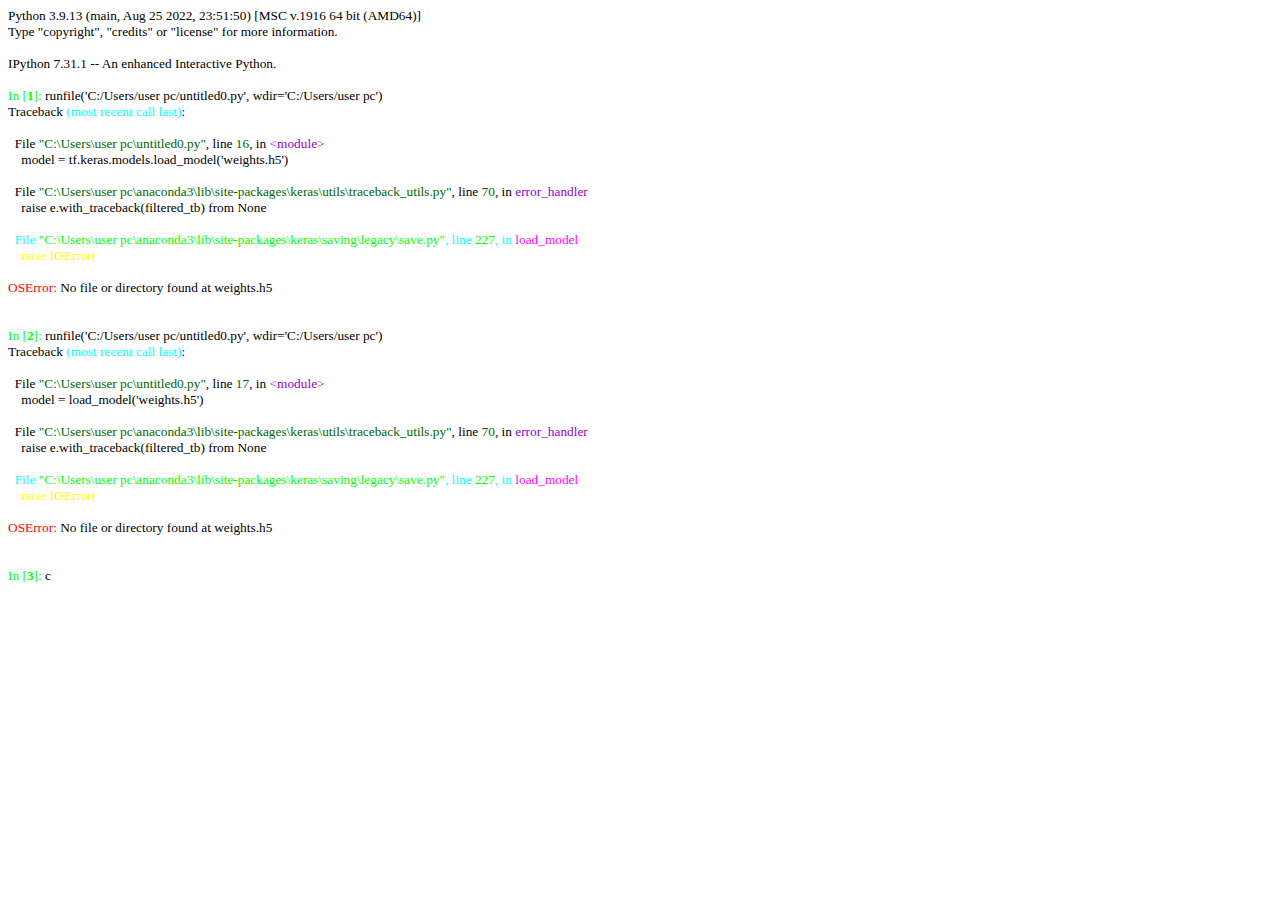
<file: transfer learning medical leaf/ipython.html>
<!DOCTYPE HTML PUBLIC "-//W3C//DTD HTML 4.0//EN" "http://www.w3.org/TR/REC-html40/strict.dtd">
<html><head>
<meta http-equiv="Content-Type" content="text/html; charset=utf-8" />
<meta name="qrichtext" content="1" /><style type="text/css">
p, li { white-space: pre-wrap; }
</style></head><body style=" font-family:'Consolas'; font-size:10pt; font-weight:400; font-style:normal;">
<p style=" margin-top:0px; margin-bottom:0px; margin-left:0px; margin-right:0px; -qt-block-indent:0; text-indent:0px;">Python 3.9.13 (main, Aug 25 2022, 23:51:50) [MSC v.1916 64 bit (AMD64)]</p>
<p style=" margin-top:0px; margin-bottom:0px; margin-left:0px; margin-right:0px; -qt-block-indent:0; text-indent:0px;">Type &quot;copyright&quot;, &quot;credits&quot; or &quot;license&quot; for more information.</p>
<p style="-qt-paragraph-type:empty; margin-top:0px; margin-bottom:0px; margin-left:0px; margin-right:0px; -qt-block-indent:0; text-indent:0px;"><br /></p>
<p style=" margin-top:0px; margin-bottom:0px; margin-left:0px; margin-right:0px; -qt-block-indent:0; text-indent:0px;">IPython 7.31.1 -- An enhanced Interactive Python.</p>
<p style="-qt-paragraph-type:empty; margin-top:0px; margin-bottom:0px; margin-left:0px; margin-right:0px; -qt-block-indent:0; text-indent:0px;"><br /></p>
<p style=" margin-top:0px; margin-bottom:0px; margin-left:0px; margin-right:0px; -qt-block-indent:0; text-indent:0px;"><span style=" color:#00ff00;">In [</span><span style=" font-weight:600; color:#00ff00;">1</span><span style=" color:#00ff00;">]:</span> runfile('C:/Users/user pc/untitled0.py', wdir='C:/Users/user pc')</p>
<p style=" margin-top:0px; margin-bottom:0px; margin-left:0px; margin-right:0px; -qt-block-indent:0; text-indent:0px;">Traceback <span style=" color:#00ffff;">(most recent call last)</span>:</p>
<p style="-qt-paragraph-type:empty; margin-top:0px; margin-bottom:0px; margin-left:0px; margin-right:0px; -qt-block-indent:0; text-indent:0px;"><br /></p>
<p style=" margin-top:0px; margin-bottom:0px; margin-left:0px; margin-right:0px; -qt-block-indent:0; text-indent:0px;">  File <span style=" color:#006400;">&quot;C:\Users\user pc\untitled0.py&quot;</span>, line <span style=" color:#006400;">16</span>, in <span style=" color:#9400d3;">&lt;module&gt;</span></p>
<p style=" margin-top:0px; margin-bottom:0px; margin-left:0px; margin-right:0px; -qt-block-indent:0; text-indent:0px;">    model = tf.keras.models.load_model('weights.h5')</p>
<p style="-qt-paragraph-type:empty; margin-top:0px; margin-bottom:0px; margin-left:0px; margin-right:0px; -qt-block-indent:0; text-indent:0px;"><br /></p>
<p style=" margin-top:0px; margin-bottom:0px; margin-left:0px; margin-right:0px; -qt-block-indent:0; text-indent:0px;">  File <span style=" color:#006400;">&quot;C:\Users\user pc\anaconda3\lib\site-packages\keras\utils\traceback_utils.py&quot;</span>, line <span style=" color:#006400;">70</span>, in <span style=" color:#9400d3;">error_handler</span></p>
<p style=" margin-top:0px; margin-bottom:0px; margin-left:0px; margin-right:0px; -qt-block-indent:0; text-indent:0px;">    raise e.with_traceback(filtered_tb) from None</p>
<p style="-qt-paragraph-type:empty; margin-top:0px; margin-bottom:0px; margin-left:0px; margin-right:0px; -qt-block-indent:0; text-indent:0px;"><br /></p>
<p style=" margin-top:0px; margin-bottom:0px; margin-left:0px; margin-right:0px; -qt-block-indent:0; text-indent:0px;"><span style=" color:#00ffff;">  File </span><span style=" color:#00ff00;">&quot;C:\Users\user pc\anaconda3\lib\site-packages\keras\saving\legacy\save.py&quot;</span><span style=" color:#00ffff;">, line </span><span style=" color:#00ff00;">227</span><span style=" color:#00ffff;">, in </span><span style=" color:#ff00ff;">load_model</span></p>
<p style=" margin-top:0px; margin-bottom:0px; margin-left:0px; margin-right:0px; -qt-block-indent:0; text-indent:0px;"><span style=" color:#ffff00;">    raise IOError(</span></p>
<p style="-qt-paragraph-type:empty; margin-top:0px; margin-bottom:0px; margin-left:0px; margin-right:0px; -qt-block-indent:0; text-indent:0px;"><br /></p>
<p style=" margin-top:0px; margin-bottom:0px; margin-left:0px; margin-right:0px; -qt-block-indent:0; text-indent:0px;"><span style=" color:#ff0000;">OSError:</span> No file or directory found at weights.h5</p>
<p style="-qt-paragraph-type:empty; margin-top:0px; margin-bottom:0px; margin-left:0px; margin-right:0px; -qt-block-indent:0; text-indent:0px;"><br /></p>
<p style="-qt-paragraph-type:empty; margin-top:0px; margin-bottom:0px; margin-left:0px; margin-right:0px; -qt-block-indent:0; text-indent:0px;"><br /></p>
<p style=" margin-top:0px; margin-bottom:0px; margin-left:0px; margin-right:0px; -qt-block-indent:0; text-indent:0px;"><span style=" color:#00ff00;">In [</span><span style=" font-weight:600; color:#00ff00;">2</span><span style=" color:#00ff00;">]:</span> runfile('C:/Users/user pc/untitled0.py', wdir='C:/Users/user pc')</p>
<p style=" margin-top:0px; margin-bottom:0px; margin-left:0px; margin-right:0px; -qt-block-indent:0; text-indent:0px;">Traceback <span style=" color:#00ffff;">(most recent call last)</span>:</p>
<p style="-qt-paragraph-type:empty; margin-top:0px; margin-bottom:0px; margin-left:0px; margin-right:0px; -qt-block-indent:0; text-indent:0px;"><br /></p>
<p style=" margin-top:0px; margin-bottom:0px; margin-left:0px; margin-right:0px; -qt-block-indent:0; text-indent:0px;">  File <span style=" color:#006400;">&quot;C:\Users\user pc\untitled0.py&quot;</span>, line <span style=" color:#006400;">17</span>, in <span style=" color:#9400d3;">&lt;module&gt;</span></p>
<p style=" margin-top:0px; margin-bottom:0px; margin-left:0px; margin-right:0px; -qt-block-indent:0; text-indent:0px;">    model = load_model('weights.h5')</p>
<p style="-qt-paragraph-type:empty; margin-top:0px; margin-bottom:0px; margin-left:0px; margin-right:0px; -qt-block-indent:0; text-indent:0px;"><br /></p>
<p style=" margin-top:0px; margin-bottom:0px; margin-left:0px; margin-right:0px; -qt-block-indent:0; text-indent:0px;">  File <span style=" color:#006400;">&quot;C:\Users\user pc\anaconda3\lib\site-packages\keras\utils\traceback_utils.py&quot;</span>, line <span style=" color:#006400;">70</span>, in <span style=" color:#9400d3;">error_handler</span></p>
<p style=" margin-top:0px; margin-bottom:0px; margin-left:0px; margin-right:0px; -qt-block-indent:0; text-indent:0px;">    raise e.with_traceback(filtered_tb) from None</p>
<p style="-qt-paragraph-type:empty; margin-top:0px; margin-bottom:0px; margin-left:0px; margin-right:0px; -qt-block-indent:0; text-indent:0px;"><br /></p>
<p style=" margin-top:0px; margin-bottom:0px; margin-left:0px; margin-right:0px; -qt-block-indent:0; text-indent:0px;"><span style=" color:#00ffff;">  File </span><span style=" color:#00ff00;">&quot;C:\Users\user pc\anaconda3\lib\site-packages\keras\saving\legacy\save.py&quot;</span><span style=" color:#00ffff;">, line </span><span style=" color:#00ff00;">227</span><span style=" color:#00ffff;">, in </span><span style=" color:#ff00ff;">load_model</span></p>
<p style=" margin-top:0px; margin-bottom:0px; margin-left:0px; margin-right:0px; -qt-block-indent:0; text-indent:0px;"><span style=" color:#ffff00;">    raise IOError(</span></p>
<p style="-qt-paragraph-type:empty; margin-top:0px; margin-bottom:0px; margin-left:0px; margin-right:0px; -qt-block-indent:0; text-indent:0px;"><br /></p>
<p style=" margin-top:0px; margin-bottom:0px; margin-left:0px; margin-right:0px; -qt-block-indent:0; text-indent:0px;"><span style=" color:#ff0000;">OSError:</span> No file or directory found at weights.h5</p>
<p style="-qt-paragraph-type:empty; margin-top:0px; margin-bottom:0px; margin-left:0px; margin-right:0px; -qt-block-indent:0; text-indent:0px;"><br /></p>
<p style="-qt-paragraph-type:empty; margin-top:0px; margin-bottom:0px; margin-left:0px; margin-right:0px; -qt-block-indent:0; text-indent:0px;"><br /></p>
<p style=" margin-top:0px; margin-bottom:0px; margin-left:0px; margin-right:0px; -qt-block-indent:0; text-indent:0px;"><span style=" color:#00ff00;">In [</span><span style=" font-weight:600; color:#00ff00;">3</span><span style=" color:#00ff00;">]:</span> c</p></body></html>
</file>
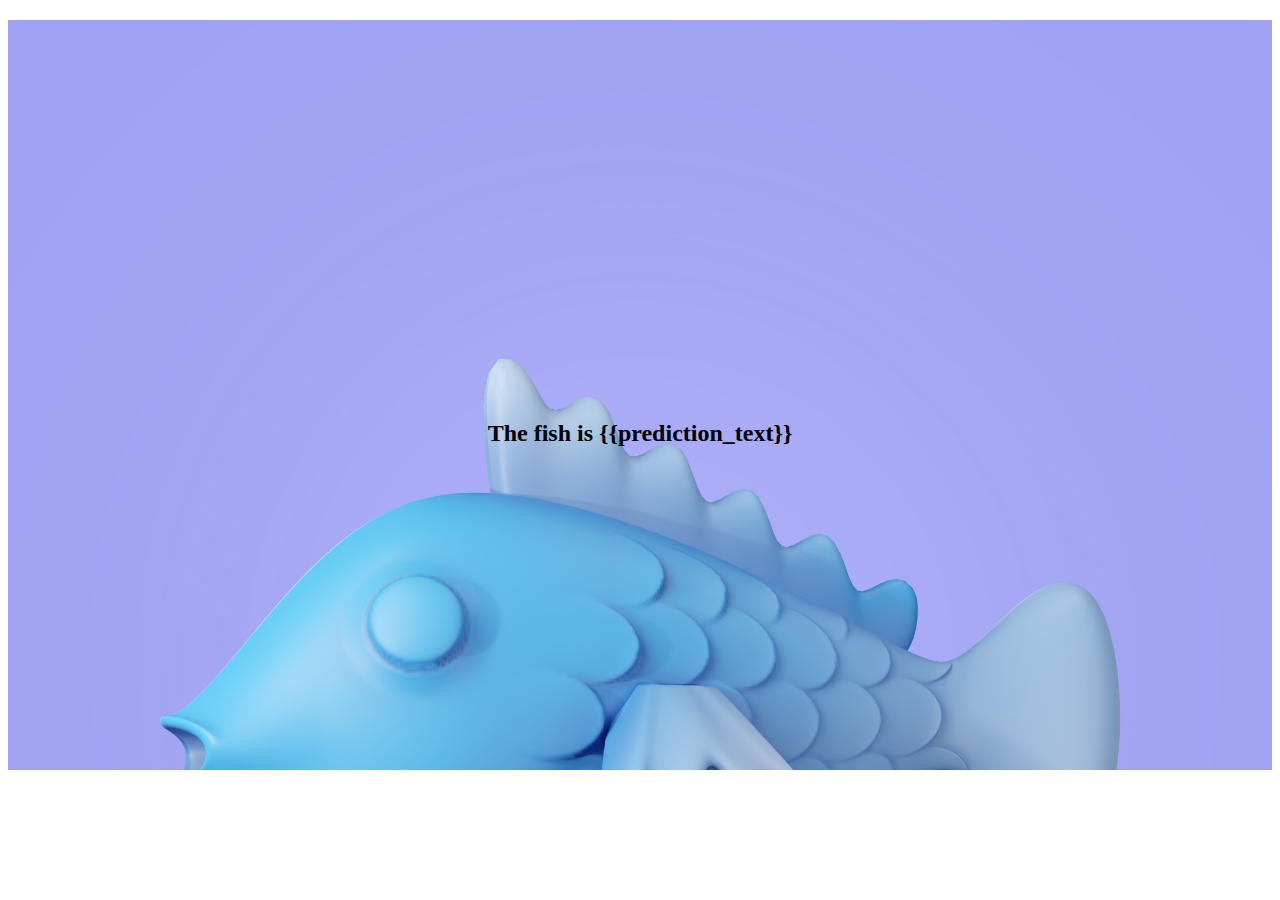
<file: transfer learning fish/templates/fishresult.html>
<!DOCTYPE html>
<html lang="en">
<head>
    <meta charset="UTF-8">
    <meta http-equiv="X-UA-Compatible" content="IE=edge">
    <meta name="viewport" content="width=device-width, initial-scale=1.0">
    <title>Leaf Prediction</title>
    <link rel="stylesheet" href="..//static/css/result.css">
</head>
<body >
    <div class="background" style="background-image: url(../static/image/kerfin7_nea_2664.jpg); background-repeat: no-repeat; height: 750px;">
        
        <h2>The fish is {{prediction_text}}</h2>
    </div>
</body>
</html>
</file>
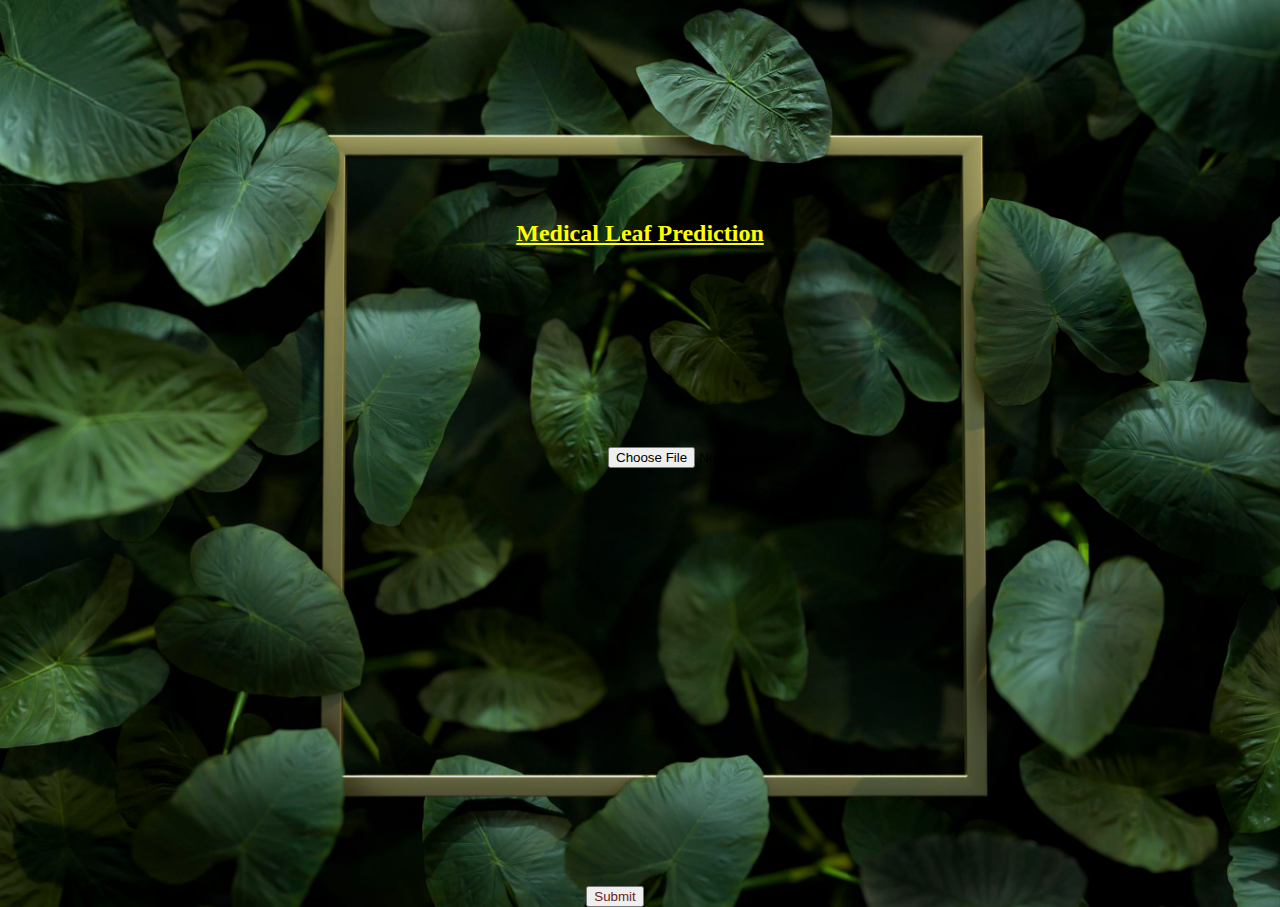
<file: transfer learning medical leaf/templates/index2.html>
<!DOCTYPE html>
<html lang="en">
<head>
    <meta charset="UTF-8">
    <meta http-equiv="X-UA-Compatible" content="IE=edge">
    <meta name="viewport" content="width=device-width, initial-scale=1.0">
    <title>Leaf Prediction</title>
    <link rel="stylesheet" href="../static/css/index.css">
</head>
<body class="body1">
    <form action="{{url_for('predict')}}" method="post" class="form">
        <h2 style="text-align: center; margin-bottom: 200px; color: yellow; text-decoration: underline; ">Medical Leaf Prediction</h2>
        <input type="file" name="file" id="choosefile"><br><br>
    
    </form>
    <div class="Submit2">
        <input align="left" type="Submit" value="Submit" id="submit">
    </div>
</body>
</html>
</file>
<file: transfer learning fish/static/css/result.css>
.background{
    background-image: url(../image/kerfin7_nea_2664.jpg);
    background-repeat: no-repeat;
    background-size: cover;
    /* height: 750px; */
}
h2{
    text-align: center;
    color: black;
    padding-top: 400px;
}
</file>
<file: transfer learning medical leaf/static/css/index.css>
.body1{
  background-image: url(../image/leaf.jpg);
  background-repeat: no-repeat;
  background-size: cover;
  height: 750px;
}
.body1 h2{
  text-align: center;

  
}
#area{
  text-align: center;
  margin-left: 14cm;

}
#submit{
  margin-left: 15.3cm;
  color:rgb(105, 35, 35);
 
}
.body2 h2{
  text-align: center;
  margin-top: 6cm;
}
.body2{
  background-color: steelblue;
}
h2{
  text-align: center;
  padding-top: 200px;
}
#choosefile{
  margin-left: 600px;
  padding-bottom: 400px;
}
.submit2{
  padding-bottom: 500px;
}
</file>
